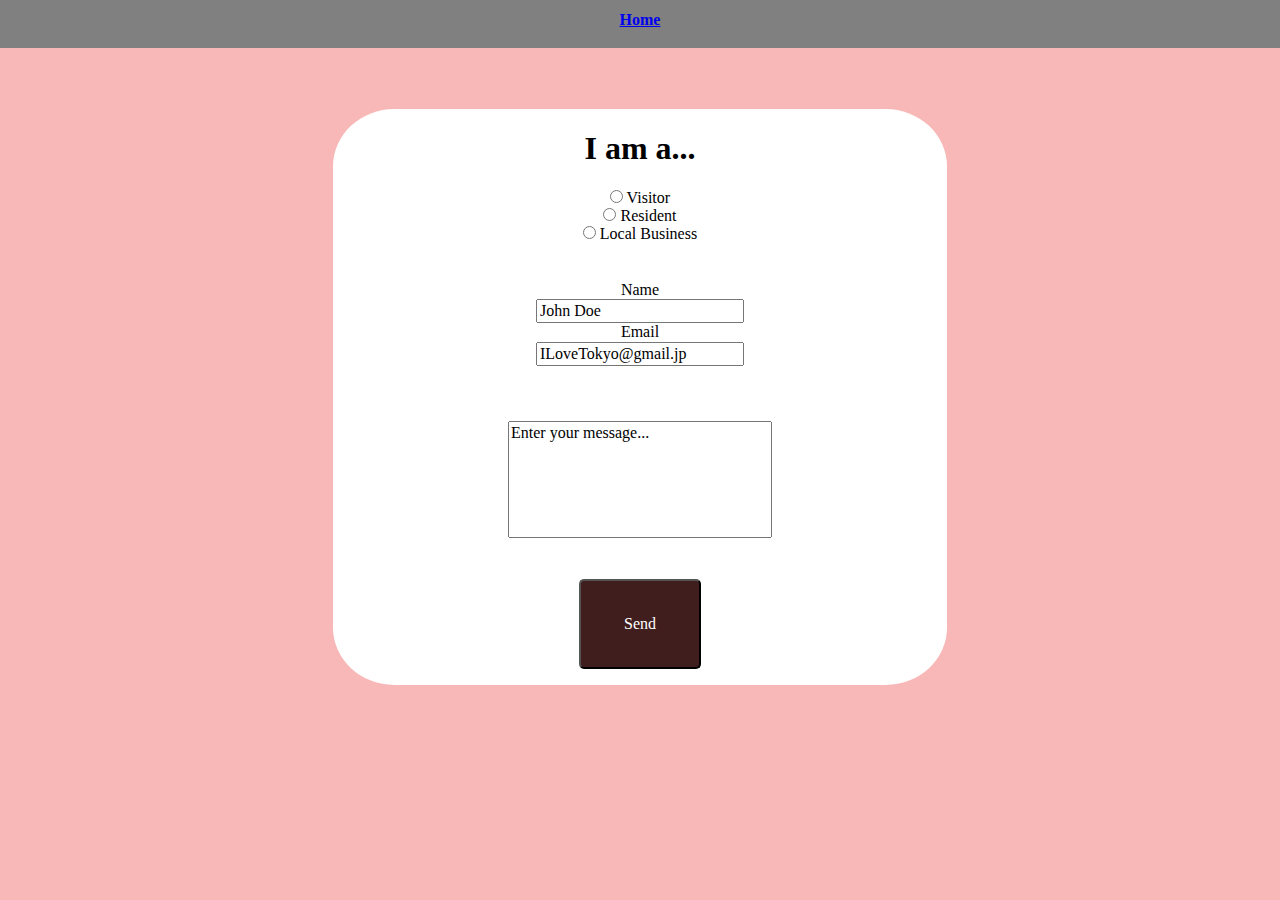
<file: contact.html>
<!DOCTYPE html>
<html lang="en">
<head>
    <title>Kamarucho</title>
    <meta name="viewport" content="width=device-width, initial-scale=1.0">
    <link rel="stylesheet" href="normalize.css">
    <link rel="stylesheet" href="styles.css">




</head>
<body>
    
    <div class="primary-form">

<div class="form1">
    <h1>I am a...</h1>
    
    <form>
    <input type="radio" id="visitor" name="ident" value="visitor">
    <label for="visitor">Visitor</label><br>

    <input type="radio" id="resident" name="ident" value="resident">
    <label for="resident">Resident</label><br>

    <input type="radio" id="business" name="ident" value="business">
    <label for="Local Business">Local Business</label><br>

  <br></br>

    <label for="uname">Name</label><br>
    <input type="text" id="uname" name="name" value="John Doe" required><br>

    <label for="uemail"> Email </label><br>
    <input type="text" id="uemail" name="lname" value="ILoveTokyo@gmail.jp" required>

  <br></br>
  <br></br>
    <textarea id="messagefield" name="message" rows="6" cols="27" required>Enter your message...</textarea><br>
    <br></br>
    <button type="submit" class="submit">Send</button>
    </form>

</div>
</div>
<div class="stickyheader">
  <a href="index.html"><h1>Home</h1></a>


</div>

</body>

</html>
</file>
<file: styles.css>
/* Main Styles */

body {
    background-color: rgb(249, 184, 184);
    display: flex;
    justify-content: center;
    flex-wrap: nowrap;
    width: 100%;
    height: auto;
    flex-direction: column;
}

.title{
    color: rgb(65, 30, 30);
    font-family: "Lucida Sans Unicode", "Lucida Grande", sans-serif;
    font-size: 2.2em;
}

.title::before {
    display: inline-block;
    height: .6em;
    width: .6em;
    background: url(images/torii.png);
    background-size: 1em;
    background-repeat: no-repeat;
    content: "";
    padding-right: .4em; /*Compensates for unwanted cropping. */
}
.title::after {
    height: .6em;
    width: .6em;
    background: url(images/torii.png);
    background-size: 1em;
    display: inline-block;
    background-size: 1em;
    background-repeat: no-repeat;
    content: "";
    padding-right: .4em; /*Compensates for unwanted cropping. */
}

.nav {
    margin-left: auto;
    margin-right: auto;
    width: 100vw;
    text-align: center;
    margin-bottom: 80px; /* Empty space covered by sticky footer */
}

.navitem {
    width: 90%;
    height: 50px;
}

.articletitle {
    padding-top: 1em;
}

.button {
    background-color: rgb(65, 30, 30);
    border: solid 2px white;
    border-radius: 5px;
    color: white;
    text-align: center;
    text-decoration: none;
    display: inline-block;
    font-size: 2em;
    overflow: auto;
    display: inline;
    font-family: "Lucida Sans Unicode", "Lucida Grande", sans-serif;
    overflow: hidden;
}

.city {
    background-color: white;
    margin-left: 9%;
    margin-right: 9%;
    padding-bottom: 8%;
    padding-left: 2%;
    padding-right: 2%;
    font-family: "Lucida Sans Unicode", "Lucida Grande", sans-serif;
}

.bodyimage {
    width: 90%;
    border-radius: 5px;
}

.stickyfooter {
    position: fixed;
    left: 0;
    bottom: 0;
    width: 100%;
    background-color: gray;
    color: white;
    text-align: center;
    padding-bottom: 1em;
    height: 80px;
}
p:nth-of-type(even){
    background-color: rgb(249, 184, 184);
    border-radius: 5px;
}

/* Link Styles */

a:link {
    text-decoration: underline;
}

a:visited {
    text-decoration: none;
    color: white;
}

a:hover {
    text-decoration: underline;
}

a:active {
    text-decoration: underline;
}

/* Form Styles */

textarea {
    resize: none;
}

.stickyheader {
    position: fixed;
    left: 0;
    top: 0;
    width: 100%;
    background-color: gray;
    color: white;
    text-align: center;
    padding-bottom: 1em;
    font-size: .5em;
}

.primary-form {
    background-color: rgb(255, 222, 222);
    width: 80vw;
    margin-top: 5vh;
    padding: 5%;
    border-radius: 10%;
    text-align: center;
    margin-left: auto;
    margin-right: auto;
}

.form1 {
    background-color: white;
    overflow: auto;
    border-radius: 10%;
    width: 100%;
    height: 100%;
    margin-bottom: 1%;
    
}

.submit {
    background-color: rgb(65, 30, 30);
    color: white;
    margin-bottom: 1em;
    border-radius: 5px;
    width: 40vw;
    height: 5vh;
}

input[type="radio"] {
    color: rgb(65, 30, 30)
}

/* Media Queries */

@media (orientation: landscape) {
    body {
        background-color: rgb(249, 184, 184);
        display: flex;
        justify-content: center;
        flex-wrap: nowrap;
        height: auto;
        flex-direction: column;
        height: 100%;
    }
    .title{
        padding-left: 26%;
    }

    .stickyfooter {
        position: fixed;
        bottom: 0;
        width: 75%;
        height: 20%;
        background-color: gray;
        color: white;
        text-align: center;
        border-top: solid 5px white;
        overflow: hidden;
        left: 25%;
    }
    .nav {
        width: auto;
        height: 100%;
        border-top: solid 5px white;
        border-right: solid 5px white;
        margin-bottom: 16%;
    }
    .city {
        width: 50%;
        margin: 0;
        margin-left: 36%;
    }
    .navitem {
        width: 25%;
        height: 25%;
        position: fixed;
        left: 0;
        border-radius: 0;
        border-right: solid 5px white;
        border-left: solid 5px white;
        background: url(images/petalbg.jpg);
    }
    .quarter1 {
        top: 0;
        border-top: solid 5px white;
    }
    .quarter2 {
        top: 25%;
        border-bottom: solid 2.5px white;
    }
    .quarter3 {
        top: 50%;
    }
    .quarter4 {
        top: 75%;
        border-bottom: solid 2.5px white;
    }
    .submit {
        background-color: rgb(65, 30, 30);
        color: white;
        margin-bottom: 1em;
        border-radius: 5px;
        width: 40vw;
        height: 5vh;
    }

    .submit{
        height: 10vh;
        width: 20%;
    }
}

@media (max-width: 400px) {
    .title{
        font-size: 1.6em;
    }
} /* Prevents Torii arch from wrapping without text*/

@media (min-width: 850px) {
    .form1{
        width: 60%;
        margin-left: auto;
        margin-right: auto;
    }
    .primary-form{
        background: none; /* I didn't like the way the content looked with a background at larger sizes */
    }
}
</file>
